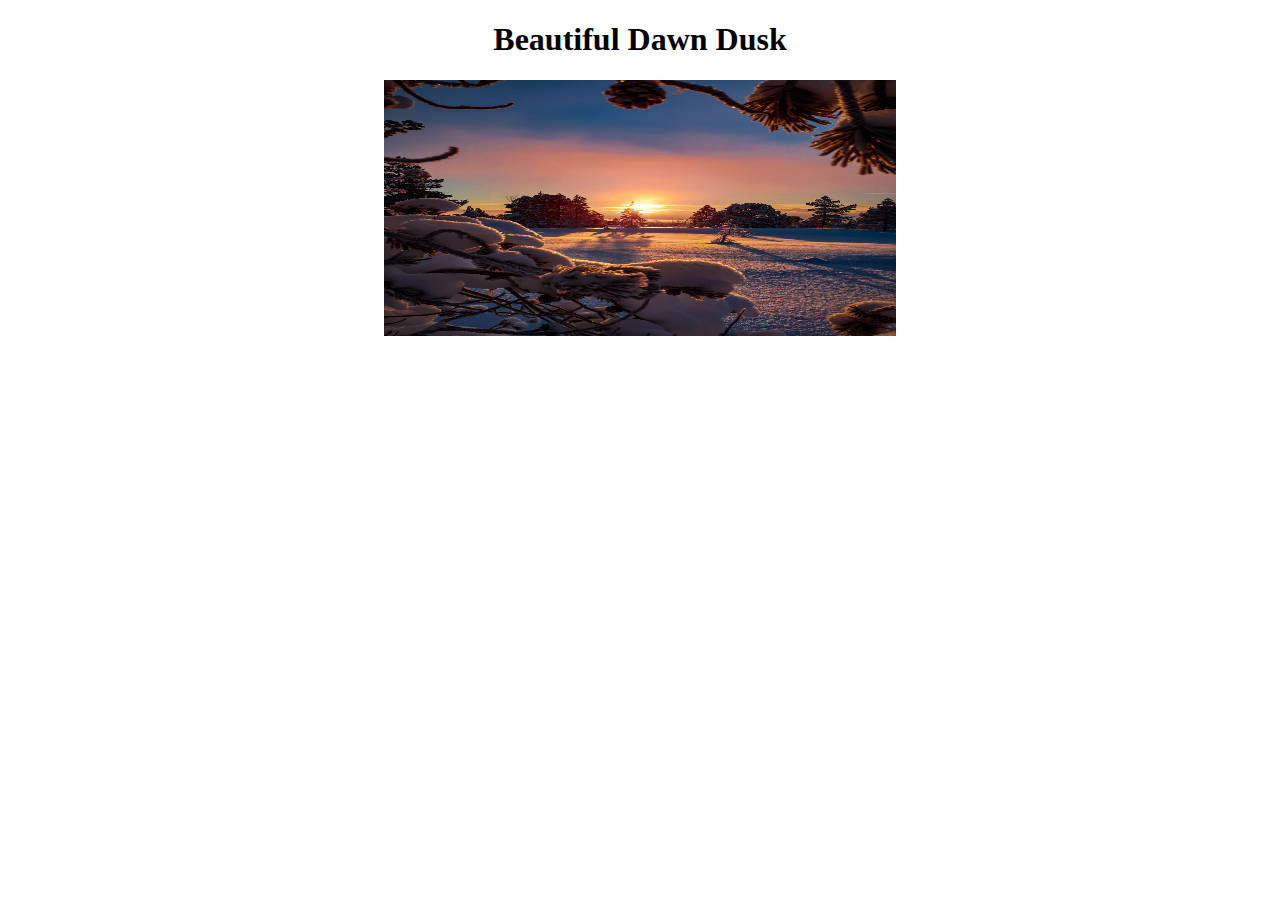
<file: index.html>
<!DOCTYPE html>
<html lang="en">
    <head>
        <meta charset="UTF-8">
        <meta name="viewport" content="width=device-width, initial-scale=1.0">
        <meta http-equiv="X-UA-Compatible" content="ie=edge">
        <link rel="stylesheet" href="styles.css">
        <title>Document</title>
    </head>
    <div id="body">
        <body>
            <h1>Beautiful Dawn Dusk</h1>
            <img src="./beautiful-dawn-dusk-1887624.jpg" alt="beautiful dusk" width="400" >
        </body>
    </div>
</html>
</file>
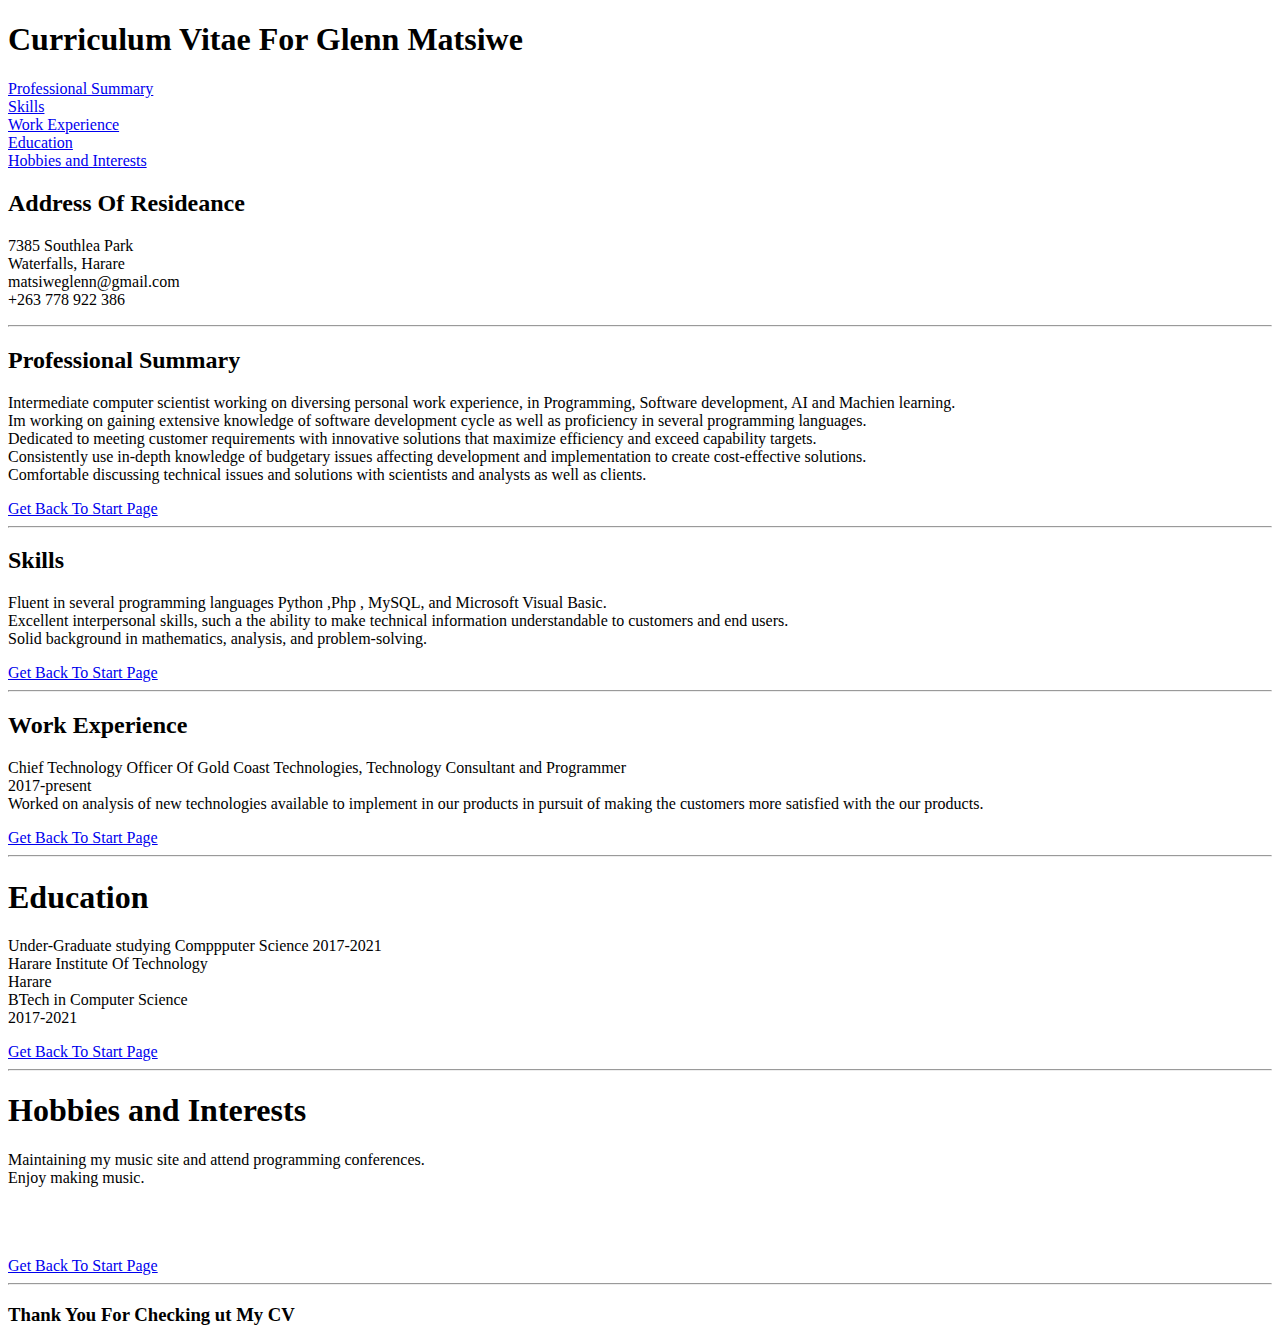
<file: cv-website/personal website.html>
<!DOCTYPE html>
<html lang="en">
<head>
    <meta charset="UTF-8">
    <meta name="viewport" content="width=device-width, initial-scale=1.0">
    <meta http-equiv="X-UA-Compatible" content="ie=edge">
    <title>Personal Website</title>
</head>
<body>
    <head>
        <h1 id="home" >Curriculum Vitae For Glenn Matsiwe</h1>
        <nav>
            <a href="#pro">Professional Summary</a> <br>
            <a href="#skills">Skills</a><br>
            <a href="#work">Work Experience</a><br>
            <a href="#edu">Education</a><br>
            <a href="#hobb">Hobbies and Interests</a><br>
        </nav>
        

        <h2>Address Of Resideance</h2>
        <p>
            7385 Southlea Park<br>
            Waterfalls, Harare<br>
            matsiweglenn@gmail.com<br>
            +263 778 922 386<br>
        </p>
    </head>

    <section>
            <hr>
            <h2 id="pro" >Professional Summary</h2>
    
            <p>
                Intermediate computer scientist working on diversing personal work experience, in Programming, Software development, AI and Machien learning.<br>
                Im working on gaining extensive knowledge of software development cycle as well as proficiency in several programming languages.<br>
                Dedicated to meeting customer requirements with innovative solutions that maximize efficiency and exceed capability targets.<br>
                Consistently use in-depth knowledge of budgetary issues affecting development and implementation to create cost-effective solutions.<br>
                Comfortable discussing technical issues and solutions with scientists and analysts as well as clients.
            </p>
            <a href="#home">Get Back To Start Page</a>
        <hr>
            <h2 id="skills" >Skills</h2>
                <p>
                    Fluent in several programming languages Python ,Php , MySQL, and Microsoft Visual Basic.<br>
                    Excellent interpersonal skills, such a the ability to make technical information understandable to customers and end users.<br>
                    Solid background in mathematics, analysis, and problem-solving.
                </p>
            <a href="#home">Get Back To Start Page</a>
        <hr>
            <h2 id="work" >Work Experience</h2>
            <p>
               Chief Technology Officer Of Gold Coast Technologies, Technology Consultant and Programmer<br>
                2017-present<br>
                Worked on analysis of new technologies available to implement in our products in pursuit of making the customers more satisfied with the our products.
            </p>
            <a href="#home">Get Back To Start Page</a>
        <hr>
            <h1 id="edu" >Education</h1>
            <p>
                Under-Graduate studying Comppputer Science
                2017-2021<br>
    
                Harare Institute Of Technology</br> 
                Harare</br>
                BTech in Computer Science</br>
                2017-2021
    
            </p>
            <a href="#home">Get Back To Start Page</a>
        <hr>
            <h1 id="hobb" >Hobbies and Interests</h1>        
               <p>
                    Maintaining my music site and attend programming conferences.<br>
                    Enjoy making music.<br>
                    <!-- Volunteer to help my classmate in programming and mathematics. -->
               </p>
                <br><br><br>
                <a href="#home">Get Back To Start Page</a>
        <hr>
    </section>
    
    <footer>
        <h3>Thank You For Checking ut My CV</h3>
    </footer>    
</body>
</html>
</file>
<file: styles.css>
body{
    font-family: Georgia, 'Times New Roman', Times, serif;
    margin: 0;
}

img{
    width: 512px;
    height: 256px;
}

#body{
    display: flex;
    align-items: center;
    justify-content: center;
    flex-direction: column;
}
</file>
